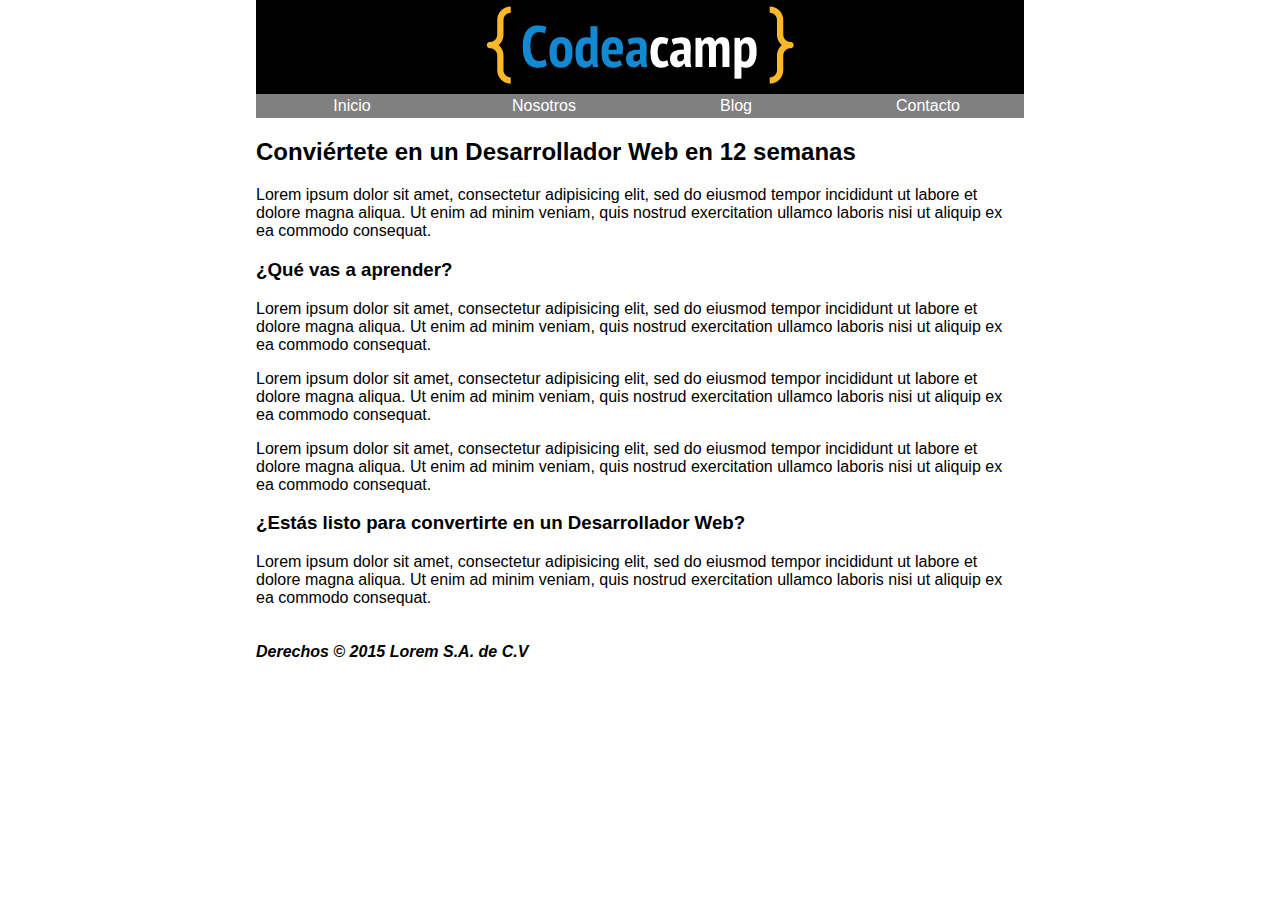
<file: reto.html>
<!DOCTYPE html>
<html lang="es">
<head>
  <!--
    https://necolas.github.io/normalize.css/
    Normalize.css makes browsers render all elements more consistently and in line
    with modern standards. It precisely targets only the styles that need normalizing.
  -->
  <link rel="stylesheet" href="normalize.css">

  <!-- Especifica que podamos utilizar acentos dentro del HTML  -->
  <meta http-equiv="Content-Type" content="text/html; charset=UTF-8" />

  <!-- Aqué debe de ir tu css -->
  <link rel="stylesheet" href="main.css">
  <title>Reto de CSS</title>
</head>
<body>
  <div class="container">
    <header>
      <img id="logo" src="codea-logo.png">
    </header>
    <nav>
      <ul id="navlist">
        <li><a href="#">Inicio</a></li>
        <li><a href="#">Nosotros</a></li>
        <li><a href="#">Blog</a></li>
        <li><a href="#">Contacto</a></li>
      </ul>
      <br clear="all">
    </nav>
    <div class="content">
      <h2>Conviértete en un Desarrollador Web en 12 semanas</h2>
      <section>
        <p>Lorem ipsum dolor sit amet, consectetur adipisicing elit, sed do eiusmod
tempor incididunt ut labore et dolore magna aliqua. Ut enim ad minim veniam,
quis nostrud exercitation ullamco laboris nisi ut aliquip ex ea commodo
consequat.</p>
      </section>
      <section>
        <h3>¿Qué vas a aprender?</h3>
        <p>Lorem ipsum dolor sit amet, consectetur adipisicing elit, sed do eiusmod
tempor incididunt ut labore et dolore magna aliqua. Ut enim ad minim veniam,
quis nostrud exercitation ullamco laboris nisi ut aliquip ex ea commodo
consequat.</p>
        <p>Lorem ipsum dolor sit amet, consectetur adipisicing elit, sed do eiusmod
tempor incididunt ut labore et dolore magna aliqua. Ut enim ad minim veniam,
quis nostrud exercitation ullamco laboris nisi ut aliquip ex ea commodo
consequat.</p>
        <p>Lorem ipsum dolor sit amet, consectetur adipisicing elit, sed do eiusmod
tempor incididunt ut labore et dolore magna aliqua. Ut enim ad minim veniam,
quis nostrud exercitation ullamco laboris nisi ut aliquip ex ea commodo
consequat.</p>
      </section>
      <section>
        <h3>¿Estás listo para convertirte en un Desarrollador Web?</h3>
        <p>Lorem ipsum dolor sit amet, consectetur adipisicing elit, sed do eiusmod
tempor incididunt ut labore et dolore magna aliqua. Ut enim ad minim veniam,
quis nostrud exercitation ullamco laboris nisi ut aliquip ex ea commodo
consequat.</p>
      </section>
    </div>
    <div class="footer">
      <strong><i>Derechos &copy; 2015 Lorem S.A. de C.V</i></strong>
    </div>
  </div>
</body>
</html>
</file>
<file: main.css>
.container {
  margin: 0 auto;
  width: 768px;
}

header {
  background-color: black;
}

#logo {
  display: block;
  margin: 0 auto;
}

ul#navlist { 
	list-style-type: none; 
	padding: 0; 
	margin: 0; 
	float: left;
	width: 100%;
	background-color: grey;
	text-align: center;
}

ul#navlist li {display: inline;}

ul#navlist li a {
	float: left;
	width: 10em;
	color: white;
	background-color: grey;
	padding: 0.2em 1em;
	text-decoration: none;
}

.footer { padding: 20px 0px }
</file>
